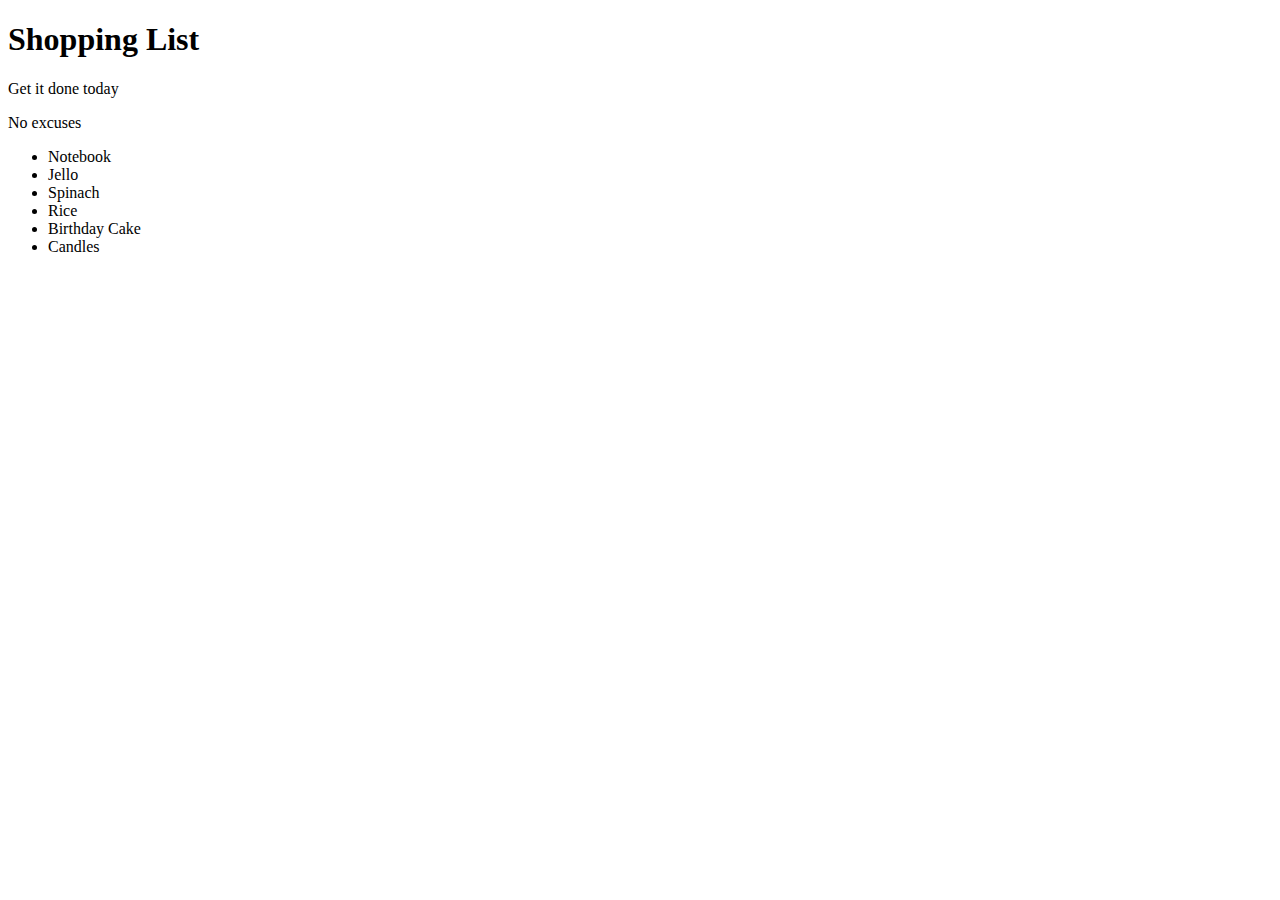
<file: JavaScript & DOM/index.html>
<!DOCTYPE html>
<html lang="en">

<head>
    <meta charset="UTF-8">
    <meta name="viewport" content="width=device-width, initial-scale=1.0">
    <meta http-equiv="X-UA-Compatible" content="ie=edge">
    <title>JavaScript + DOM</title>
    <link rel="stylesheet" type="text/css" href="style.css">
</head>

<body>
    <h1>Shopping List</h1>
    <p id="first">Get it done today</p>
    <p class="second">No excuses</p>
    <ul>
        <li random="23">Notebook</li>
        <li>Jello</li>
        <li>Spinach</li>
        <li>Rice</li>
        <li>Birthday Cake</li>
        <li>Candles</li>
    </ul>

</body>

</html>
</file>
<file: JavaScript & DOM/style.css>
.coolTitle {
    font-family: 'CoreCircus', sans-serif;
    text-transform: uppercase;
    font-size: 10vw;
    text-align: center;
    line-height: 1;
    margin: 0;
    top: 50%;
    left: 50%;
    -webkit-transform: translate(-50%, -50%);
            transform: translate(-50%, -50%);
    position: absolute;
    color: #61c0c8;
    text-shadow: 1px 0px 0px #67c2c5, 0px 1px 0px #67c2c5, 2px 1px 0px #67c2c5, 1px 2px 0px #67c2c5, 3px 2px 0px #67c2c5, 2px 3px 0px #67c2c5, 4px 3px 0px #67c2c5, 3px 4px 0px #67c2c5, 5px 4px 0px #67c2c5, 4px 5px 0px #67c2c5, 6px 5px 0px #67c2c5, 5px 6px 0px #67c2c5, 7px 6px 0px #67c2c5, 6px 7px 0px #67c2c5, 8px 7px 0px #aff1f9, 7px 8px 0px #aff1f9, 9px 8px 0px #aff1f9, 8px 9px 0px #aff1f9, 10px 9px 0px #aff1f9, 9px 10px 0px #aff1f9, 11px 10px 0px #aff1f9, 10px 11px 0px #aff1f9;
  }
  .coolTitle:before, .coolTitle:after {
    content: attr(data-heading);
    position: absolute;
    overflow: hidden;
    left: 0;
    top: 0;
  }
  .coolTitle:before {
    color: white;
    width: 100%;
    z-index: 5;
    font-family: 'CoreCircus2DIn';
    font-weight: normal;
  }
  .coolTitle:after {
    z-index: -1;
    text-shadow: -1px -1px 0 white, 1px -1px 0 white, -1px 1px 0 white, 1px 1px 0 white, -3px 3px 2px #6c9d9e, -5px 5px 2px #6c9d9e, -7px 7px 2px #6c9d9e, -8px 8px 2px #6c9d9e, -9px 9px 2px #6c9d9e, -11px 11px 2px #6c9d9e;
  }
  
  /*
   * Webfont: CoreCircus by S-Core
   * URL: http://www.myfonts.com/fonts/s-core/core-circus/regular/
   * Copyright: Copyright (c) 2013 by S-Core Co., Ltd.. All rights reserved.
   * Licensed pageviews: 10,000
  *
   * Webfont: CoreCircus2DIn by S-Core
   * URL: http://www.myfonts.com/fonts/s-core/core-circus/in/
   * Copyright: Copyright (c) 2013 by S-Core Co., Ltd.. All rights reserved.
   * Licensed pageviews: 10,000
  */
  @font-face {
    font-family: 'CoreCircus2DIn';
    src: url("https://s3-us-west-2.amazonaws.com/s.cdpn.io/209981/333BFA_1_0.eot");
    src: url("https://s3-us-west-2.amazonaws.com/s.cdpn.io/209981/333BFA_1_0.eot?#iefix") format("embedded-opentype"), url("https://s3-us-west-2.amazonaws.com/s.cdpn.io/209981/333BFA_1_0.woff2") format("woff2"), url("https://s3-us-west-2.amazonaws.com/s.cdpn.io/209981/333BFA_1_0.woff") format("woff"), url("https://s3-us-west-2.amazonaws.com/s.cdpn.io/209981/333BFA_1_0.ttf") format("truetype");
  }
  @font-face {
    font-family: 'CoreCircus';
    src: url("https://s3-us-west-2.amazonaws.com/s.cdpn.io/209981/333BF4_8_0.eot");
    src: url("https://s3-us-west-2.amazonaws.com/s.cdpn.io/209981/333BF4_8_0.eot?#iefix") format("embedded-opentype"), url("https://s3-us-west-2.amazonaws.com/s.cdpn.io/209981/333BF4_8_0.woff2") format("woff2"), url("https://s3-us-west-2.amazonaws.com/s.cdpn.io/209981/333BF4_8_0.woff") format("woff"), url("https://s3-us-west-2.amazonaws.com/s.cdpn.io/209981/333BF4_8_0.ttf") format("truetype");
  }
</file>
